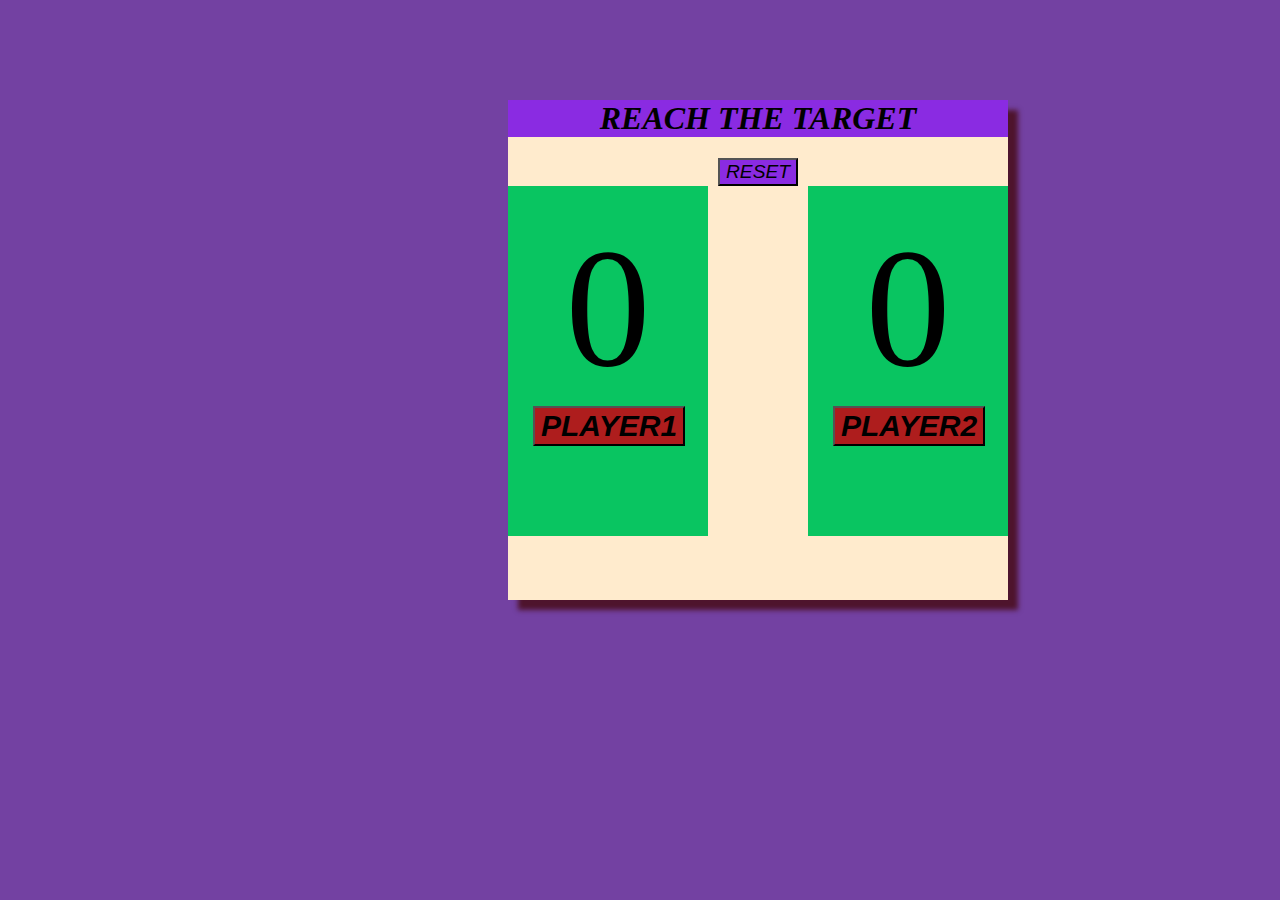
<file: index.html>
<!DOCTYPE html>
<html lang="en">

<head>
  <meta charset="UTF-8">
  <meta name="viewport" content="width=device-width, initial-scale=1.0">
  <title>Document</title>
  <link rel="stylesheet" href="jsproj.css">
</head>

<body>
  <div class="Box">
    <div class="target">
      <h1 id="reach">REACH THE TARGET </h1>
      <button class="reset">RESET</button>
    </div>
    <div>
      <div class="grid-container">
        <div class="grid-item">
          <div class="game1">
            <div class="player1">
              <div class="ply1">0</div>
              <button class="btn1">PLAYER1</button>
            </div>
          </div>
        </div>

        <div class="grid-item">
          <div class="player2">
            <div class="ply2">0</div>
            <button class="btn2">PLAYER2</button>
          </div>
        </div>
      </div>
    </div>

  </div>

  </div>
  <script src="jsproj.js"></script>
</body>

</html>
</file>
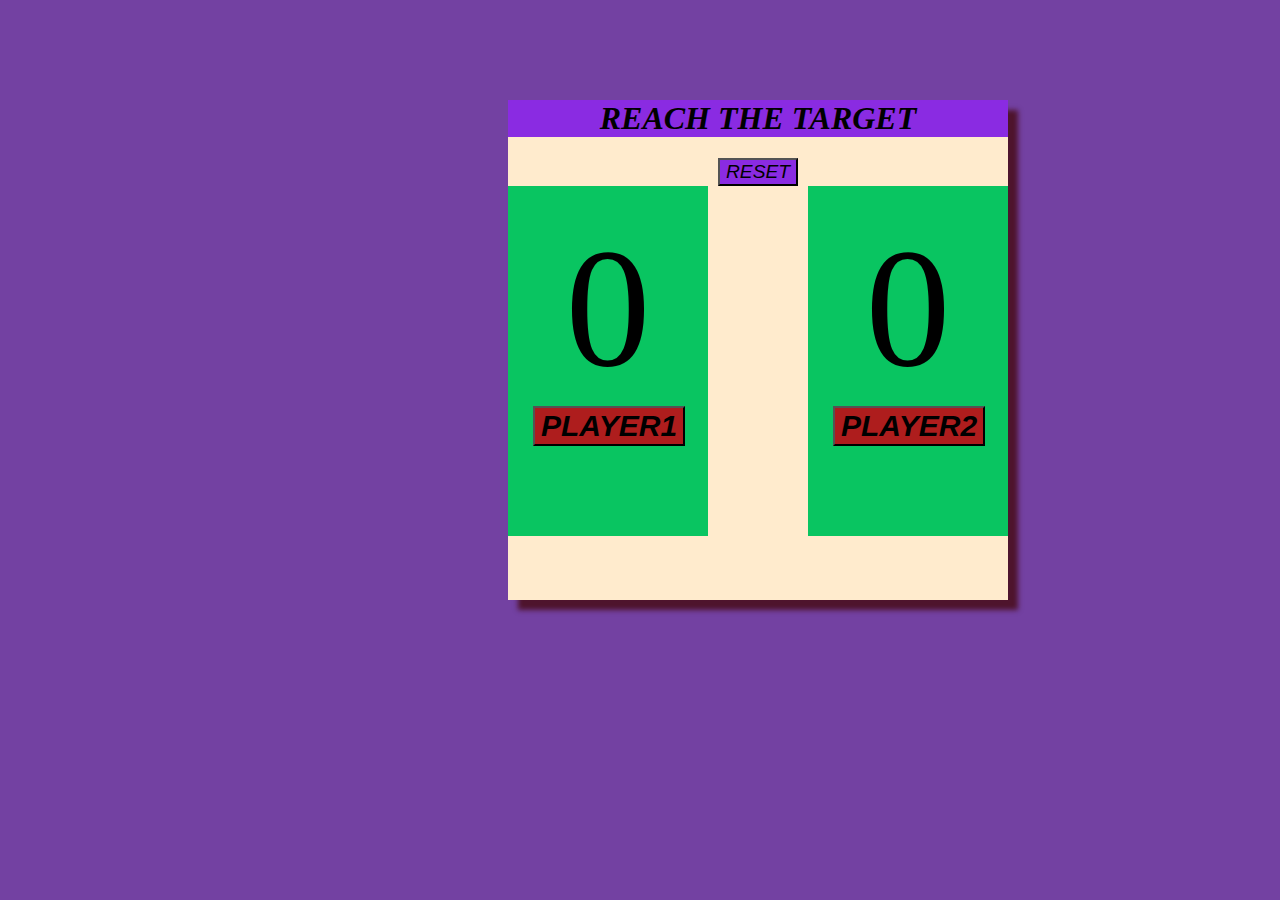
<file: jsproj.html>
<!DOCTYPE html>
<html lang="en">

<head>
  <meta charset="UTF-8">
  <meta name="viewport" content="width=device-width, initial-scale=1.0">
  <title>Document</title>
  <link rel="stylesheet" href="jsproj.css">
</head>

<body>
  <div class="Box">
    <div class="target">
      <h1 id="reach">REACH THE TARGET </h1>
      <button class="reset">RESET</button>
    </div>
    <div>
      <div class="grid-container">
        <div class="grid-item">
          <div class="game1">
            <div class="player1">
              <div class="ply1">0</div>
              <button class="btn1">PLAYER1</button>
            </div>
          </div>
        </div>

        <div class="grid-item">
          <div class="player2">
            <div class="ply2">0</div>
            <button class="btn2">PLAYER2</button>
          </div>
        </div>
      </div>
    </div>

  </div>

  </div>
  <script src="jsproj.js"></script>
</body>

</html>
</file>
<file: jsproj.css>
Body {
    background-color: rgb(115, 65, 162);
}

.Box {

    width: 500px;
    height: 500px;
    background-color: blanchedalmond;
    margin-left: 500px;
    margin-top: 100px;
    box-shadow: 10px 10px 5px 0px rgba(66, 5, 5, 0.75);

}

#reach {
    font-style: oblique;
    text-align: center;
    background-color: blueviolet;
}

.target {
    text-align: center;

}

.reset {
    font-size: larger;
    background-color: blueviolet;
    font-style: oblique;
}
.grid-container{
    display: grid;
    grid-template-columns: repeat(2,1fr);
    gap: 100px;
   

}
.grid-item{
  background-color: rgb(9, 197, 97);
  padding: 25px;
  text-align: center;
  width:150px ;
  height: 300px;
  


}
.ply1 {
 font-size: 170px;
}
.ply2 {
    font-size: 170px;
   }
.btn1 {
    font-size: 30px;
    font-weight: bold;
    gap: 40px;
    background-color: rgb(174, 29, 29);
    font-style: oblique;

}
.btn2 {
    font-size: 30px;
    font-weight: bold;
    gap: 40px;
    background-color: rgb(174, 29, 29);
    font-style: oblique;

}
img {
 mix-blend-mode: multiply;
 size: 30px;
}
.container{
    width: 30px;
    height: 30px;
}
</file>
